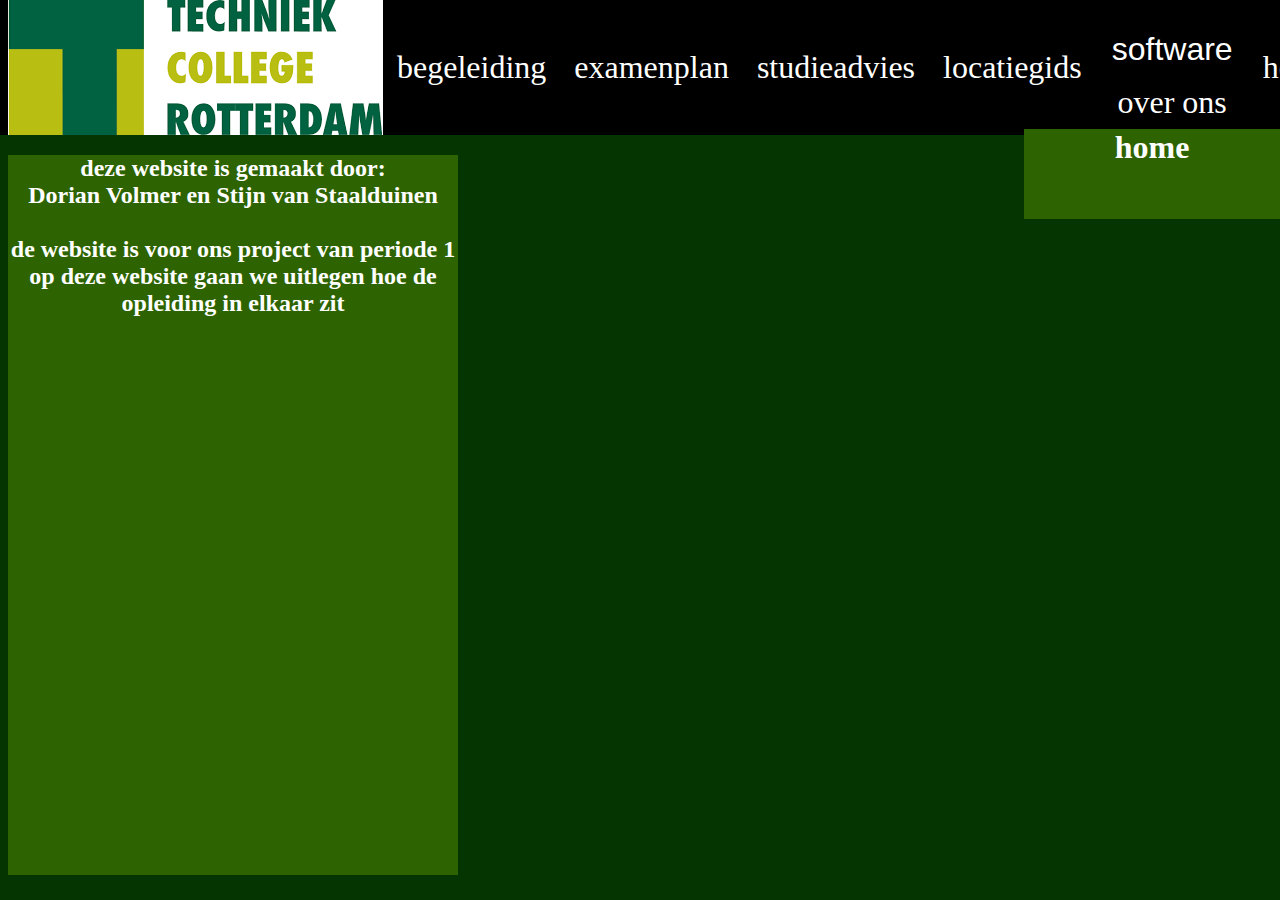
<file: index.html>
<!DOCTYPE html>
<html lang="en">
<head>
    <meta charset="UTF-8">
    <meta name="viewport" content="width=device-width, initial-scale=1.0">
    <link rel="stylesheet" href="style.css">
    <title>Document</title>
</head>
<body>
    <h1 class="nupagina">home</h1>
    <h2 class="h2naam">
        deze website is gemaakt door: <div class="line-break"></div>
        Dorian Volmer en
        Stijn van Staalduinen
        <div class="line-break">
            <br>
       de website is voor ons project van periode 1
    </div>
    op deze website gaan we uitlegen hoe de opleiding in elkaar zit
    

        </div>
    </h2>
    
    <nav>
        <nav id="navbar">
        <img  src="img\tcr2.png" a title="tcr2" id="tcr2"  >
        <a href="begeleiding.html">begeleiding</a>
        <a href="examenplan.html">examenplan</a>
        <a href="bindend-studieadvies.html">studieadvies</a>
        <a href="locatiegids.html">locatiegids</a>
        
        <div class="dropdown">
          <button class="dropbtn">software</button>
          <div id="myDropdown" class="dropdown-content">
            <a href="software.html">software</a>
            <a href="canvas.html">canvas</a>
            <a href="eduarte.html">eduarte</a>  </div>
        <a href="over-ons.html">over ons</a>
         
        </div>
        <a href="index.html">home</a>
        <a href="studiewijzer.html">studiewijzer</a>
       
            
        
        
        </nav>

        </nav>
    </nav>
</body>
</html>
</file>
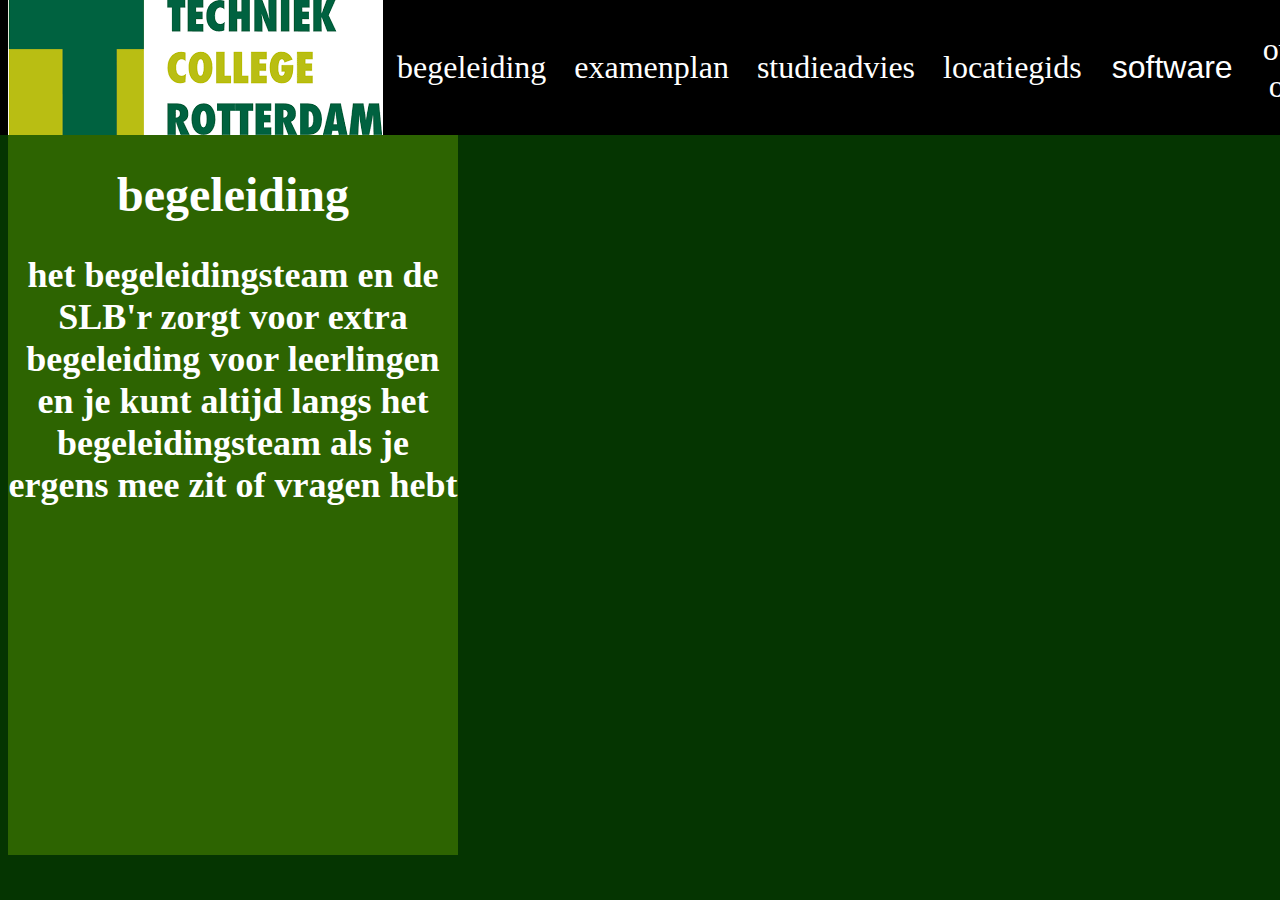
<file: begeleiding.html>
<!DOCTYPE html>
<html lang="en">
<head>
    <meta charset="UTF-8">
    <meta name="viewport" content="width=device-width, initial-scale=1.0">
    <link rel="stylesheet" href="style.css">
    <title>Document</title>
</head>
<body>
    <div class="h2naam">
    <h1>
        begeleiding
    
    </h1>
    <h2 class="h2nam">het begeleidingsteam en de SLB'r zorgt voor extra begeleiding voor leerlingen en je kunt altijd langs het begeleidingsteam als je ergens mee zit of vragen hebt </h2>
    <h2></h2>
    </div>
    <nav>
        <nav id="navbar">
        <img  src="img\tcr2.png" a title="tcr2" id="tcr2"  >
        <a href="begeleiding.html">begeleiding</a>
        <a href="examenplan.html">examenplan</a>
        <a href="bindend-studieadvies.html">studieadvies</a>
        <a href="locatiegids.html">locatiegids</a>
        
        <div class="dropdown">
          <button class="dropbtn">software</button>
          <div id="myDropdown" class="dropdown-content">
            <a href="software.html">software</a>
            <a href="canvas.html">canvas</a>
            <a href="eduarte.html">eduarte</a> 
         </div>
        </div>
         
        <a href="over-ons.html">over ons</a>
        
        <a href="index.html">home</a>
        <a href="studiewijzer.html">studiewijzer</a>
       
            
        
        
        </nav>

        </nav>
    </nav>
    
</body>
</html>
</file>
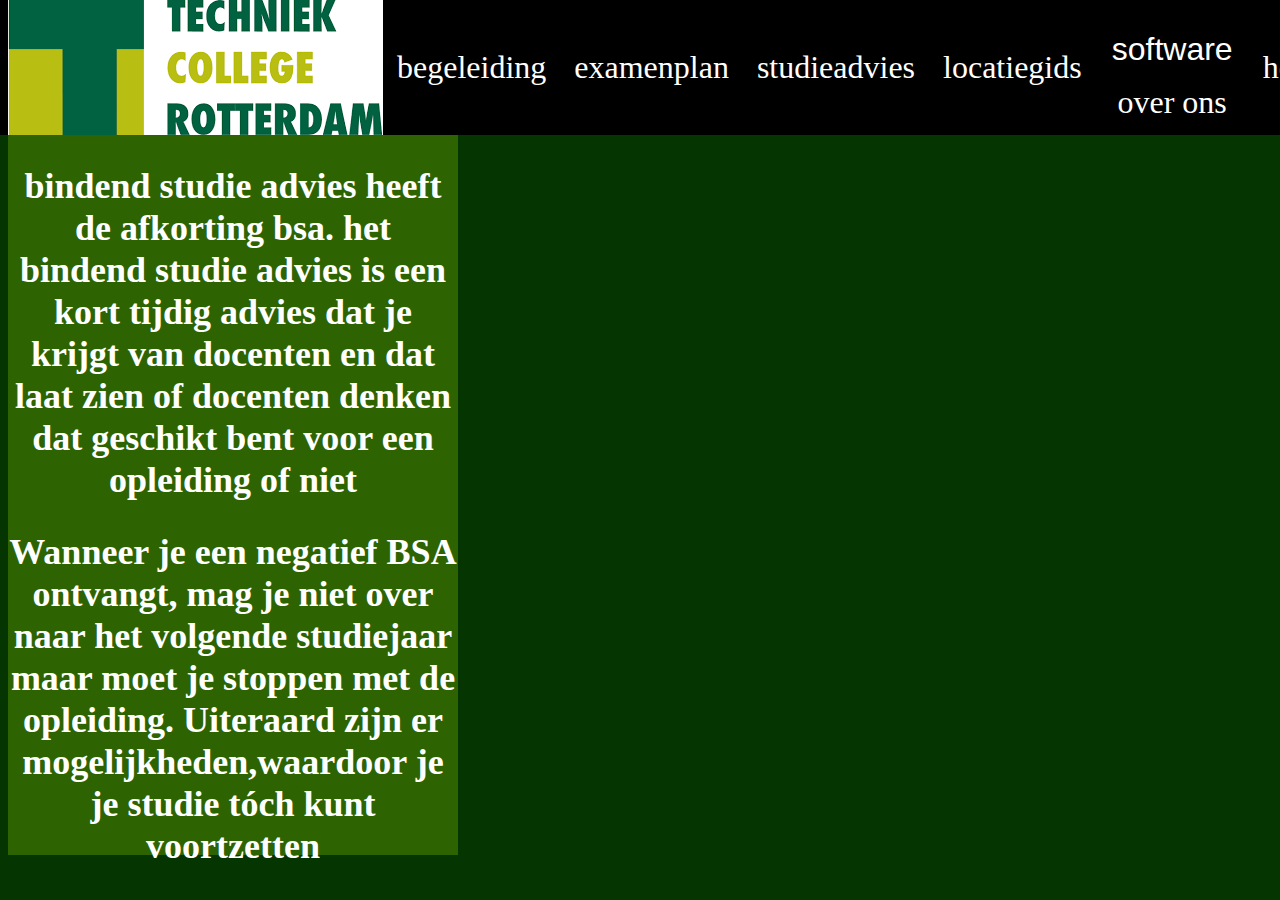
<file: bindend-studieadvies.html>
<!DOCTYPE html>
<html lang="en">
<head>
    <meta charset="UTF-8">
    <meta name="viewport" content="width=device-width, initial-scale=1.0">
    <link rel="stylesheet" href="style.css">
    <title>Document</title>
</head>
<body>
    
    <div class="h2naam">
    <h2>bindend studie advies heeft de afkorting bsa. het bindend studie advies is een kort tijdig advies dat je krijgt van docenten
        en dat laat zien of docenten denken dat geschikt bent voor een opleiding of niet</h2> 
      <h2>  Wanneer je een negatief BSA ontvangt, mag je niet over naar het volgende studiejaar
             maar moet je stoppen met de opleiding. Uiteraard zijn er mogelijkheden,waardoor je je studie tóch kunt voortzetten</h2>
    
    </div>
   
    <nav>
        <nav id="navbar">
        <img  src="img\tcr2.png" a title="tcr2" id="tcr2"  >
        <a href="begeleiding.html">begeleiding</a>
        <a href="examenplan.html">examenplan</a>
        <a href="bindend-studieadvies.html">studieadvies</a>
        <a href="locatiegids.html">locatiegids</a>
        
        <div class="dropdown">
          <button class="dropbtn">software</button>
          <div id="myDropdown" class="dropdown-content">
            <a href="software.html">software</a>
            <a href="canvas.html">canvas</a>
            <a href="eduarte.html">eduarte</a>  </div>
        <a href="over-ons.html">over ons</a>
         
        </div>
        <a href="index.html">home</a>
        <a href="studiewijzer.html">studiewijzer</a>
       
            
        
        
        </nav>

        </nav>
    </nav>
</body>
</html>
</file>
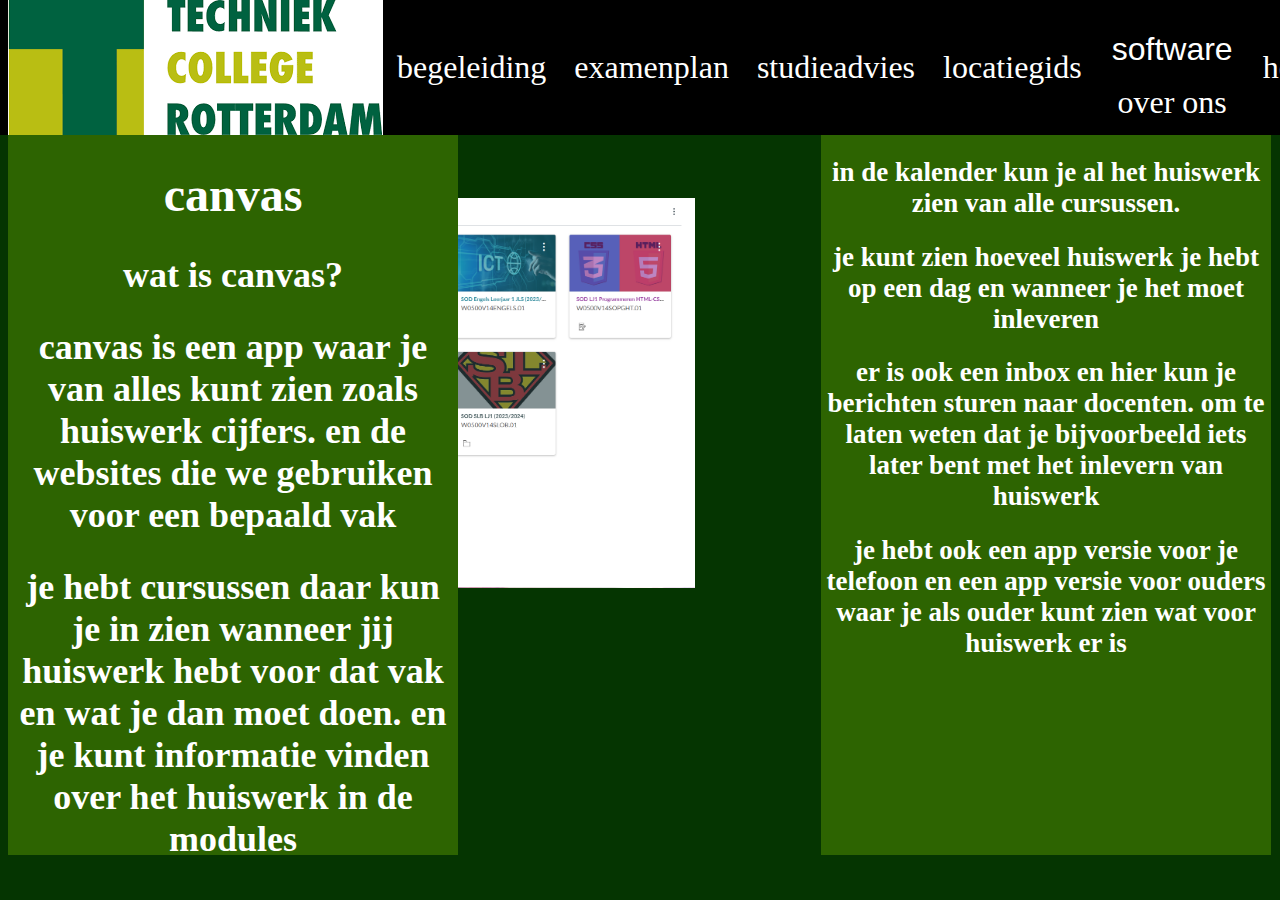
<file: canvas.html>
<!DOCTYPE html>
<html lang="en">
<head>
    <meta charset="UTF-8">
    <meta name="viewport" content="width=device-width, initial-scale=1.0">
    <link rel="stylesheet" href="style.css">
    <title>Document</title>
</head>
<body>
    <div class="h2naam">
    <h1>
        canvas 
    </h1>
    <h2>wat is canvas?</h2>
    <h2> canvas is een app waar je van alles kunt zien zoals huiswerk cijfers.
        en de websites die we gebruiken voor een bepaald vak </h2>
    <h2></h2>
    <h2>je hebt cursussen daar kun je in zien wanneer jij huiswerk hebt voor dat vak en wat je dan moet doen.
         en je kunt informatie vinden over het huiswerk in de modules </h2>
</div>
    <div class="h1naam">
        <h2>in de kalender kun je al het huiswerk zien van alle cursussen.</h2>
        <h2>je kunt zien hoeveel huiswerk je hebt op een dag en wanneer je het moet inleveren </h2>
        <h2>er is ook een inbox en hier kun je berichten sturen naar docenten.
            om te laten weten dat je bijvoorbeeld iets later bent met het inlevern van huiswerk 
        </h2>
        <h2>je hebt ook een app versie voor je telefoon en een app versie voor ouders waar je als ouder kunt zien wat voor huiswerk er is  </h2>
       </div>
    
       <nav>
        <nav id="navbar">
        <img  src="img\tcr2.png" a title="tcr2" id="tcr2"  >
        <a href="begeleiding.html">begeleiding</a>
        <a href="examenplan.html">examenplan</a>
        <a href="bindend-studieadvies.html">studieadvies</a>
        <a href="locatiegids.html">locatiegids</a>
        
        <div class="dropdown">
          <button class="dropbtn">software</button>
          <div id="myDropdown" class="dropdown-content">
            <a href="software.html">software</a>
            <a href="canvas.html">canvas</a>
            <a href="eduarte.html">eduarte</a>  </div>
        <a href="over-ons.html">over ons</a>
         
        </div>
        <a href="index.html">home</a>
        <a href="studiewijzer.html">studiewijzer</a>
       
            
        
        
        </nav>

        </nav>
    </nav>
    <img src="./img/canvas screen.png" title="canvas image" id="can" >
</body>
</html>
</file>
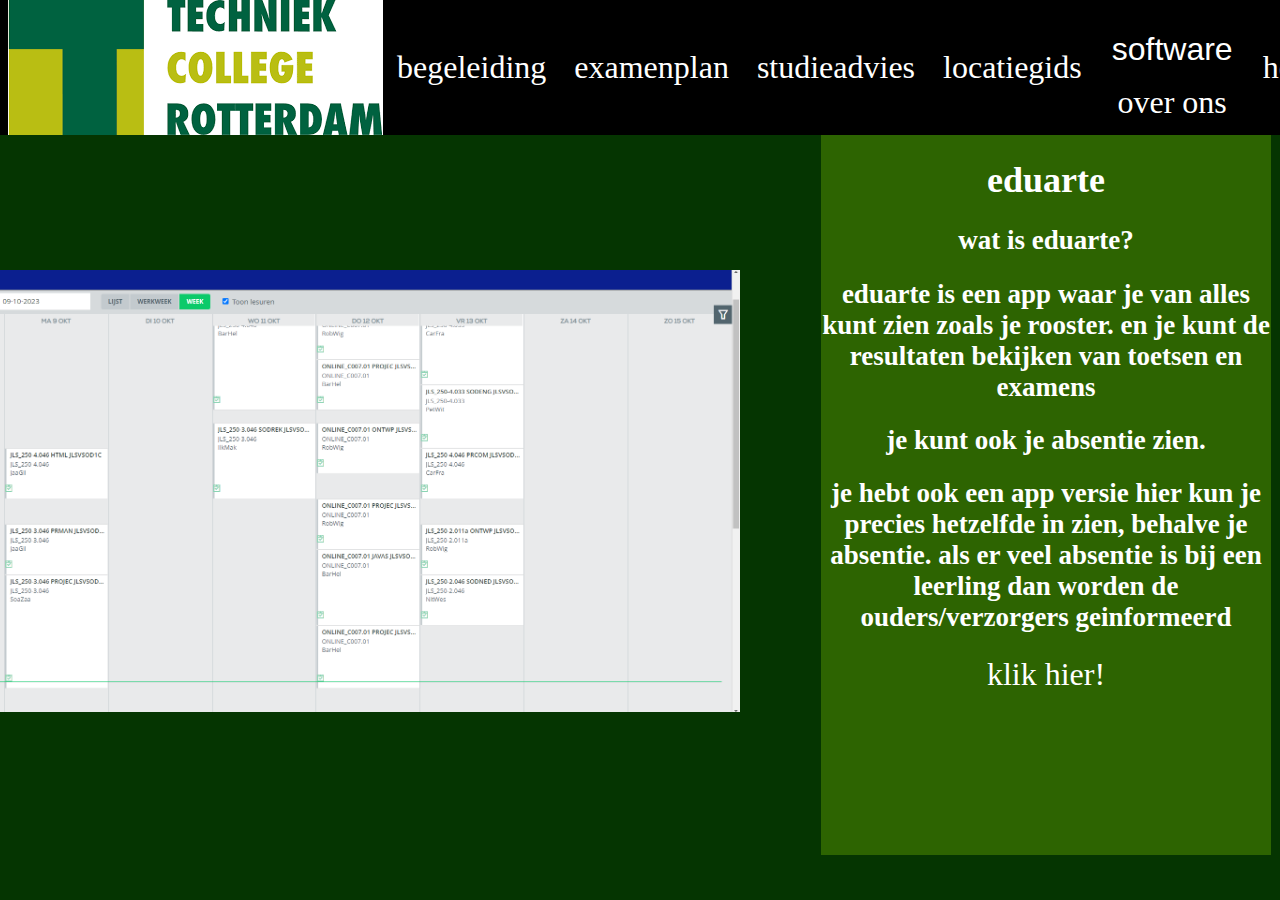
<file: eduarte.html>
<!DOCTYPE html>
<html lang="en">
<head>
    <meta charset="UTF-8">
    <meta name="viewport" content="width=device-width, initial-scale=1.0">
    <link rel="stylesheet" href="style.css">
    <title>Document</title>
</head>
<body>
    <div class="h1naam">
    <h1>
        eduarte
    </h1>
    <h2>wat is eduarte?</h2>
    <h2> eduarte is een app waar je van alles kunt zien zoals je rooster.
        en je  kunt de resultaten bekijken van toetsen en examens</h2>
        <h2>je kunt ook je absentie zien.</h2>
        <h2>je hebt ook een app versie hier kun je precies hetzelfde in zien, behalve je absentie. 
            als er veel absentie is bij een leerling dan worden de ouders/verzorgers geinformeerd  
        </h2>
        <a href="https://eduarte.nl/" title="klik hier!" >klik hier!</a>
    </div>
    <nav>
        <nav id="navbar">
        <img  src="img\tcr2.png" a title="tcr2" id="tcr2"  >
        <a href="begeleiding.html">begeleiding</a>
        <a href="examenplan.html">examenplan</a>
        <a href="bindend-studieadvies.html">studieadvies</a>
        <a href="locatiegids.html">locatiegids</a>
        
        <div class="dropdown">
          <button class="dropbtn">software</button>
          <div id="myDropdown" class="dropdown-content">
            <a href="software.html">software</a>
            <a href="canvas.html">canvas</a>
            <a href="eduarte.html">eduarte</a>  </div>
        <a href="over-ons.html">over ons</a>
         
        </div>
        <a href="index.html">home</a>
        <a href="studiewijzer.html">studiewijzer</a>
       
            
        
        
        </nav>

        </nav>
    </nav>
    <img src="./img/eduarte.png" title="eduarte image" id="edu" >
</body>
</html>
</file>
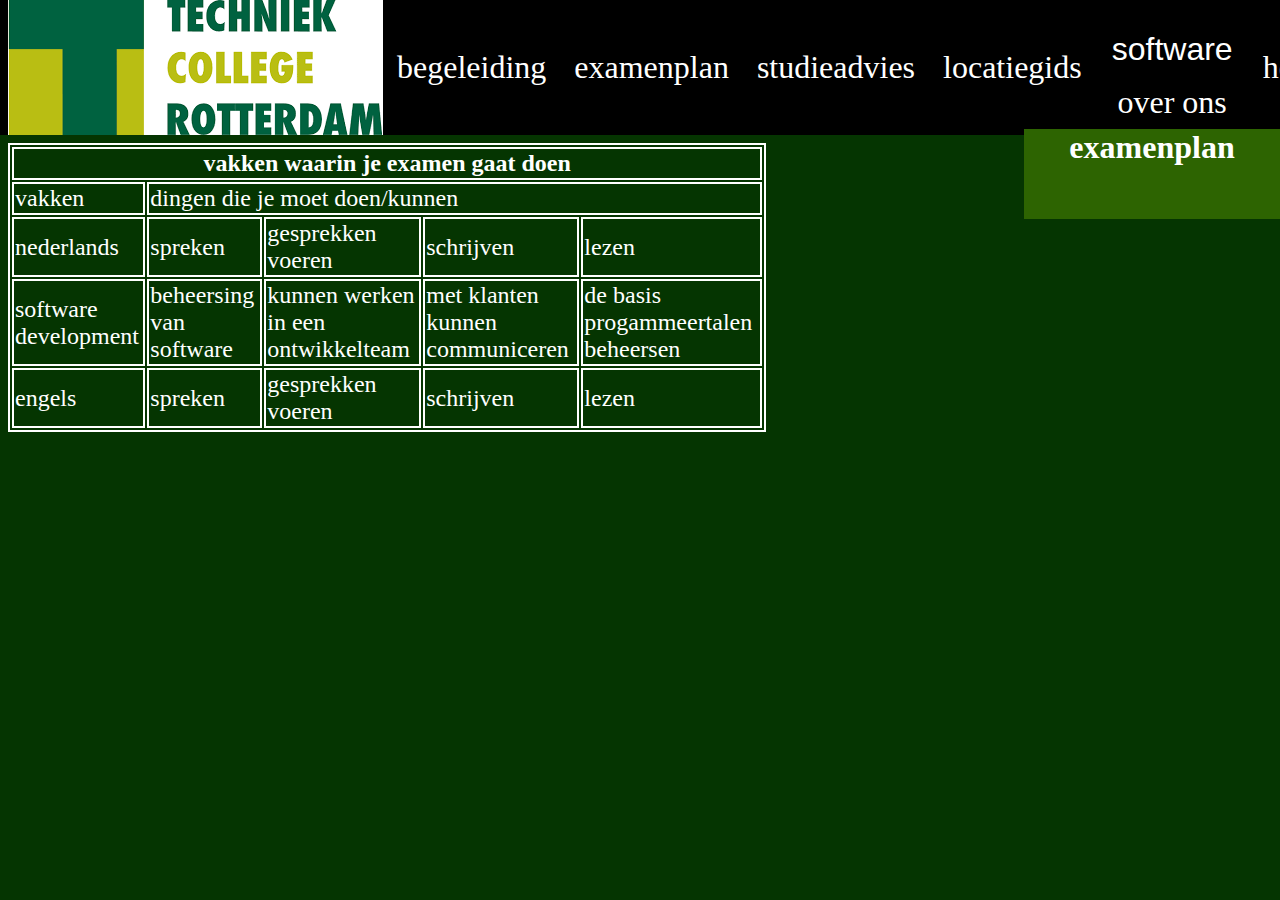
<file: examenplan.html>
<!DOCTYPE html>
<html lang="en">
<head>
    <meta charset="UTF-8">
    <meta name="viewport" content="width=device-width, initial-scale=1.0">
    <link rel="stylesheet" href="style.css">
    <title>Document</title>
</head>
<body>
    <h1 class="nupagina">examenplan</h1>

    <table class="examentabel">
        <tr>
        <th colspan="5">vakken waarin je examen gaat doen</th>
    </tr>
    
    <tr>
        <td>vakken</td>
        <td colspan="4">dingen die je moet doen/kunnen</td>
    </tr>
    
    <tr>
        <td>nederlands</td>
        <td>spreken</td>
        <td>gesprekken voeren</td>
        <td>schrijven</td>
        <td>lezen</td>
    </tr>
    
    <tr>
        <td>software development</td>
        <td>beheersing van software</td>
        <td>kunnen werken in een ontwikkelteam</td>
        <td>met klanten kunnen communiceren</td>
        <td>de basis progammeertalen beheersen</td>
    </tr>
    <tr>
        <td>engels</td> 
        <td>spreken</td>
        <td>gesprekken voeren</td>
        <td>schrijven</td>
        <td>lezen</td>
    </tr>
    
    </tr>
    </table>


    <nav>
        <nav id="navbar">
        <img  src="img\tcr2.png" a title="tcr2" id="tcr2"  >
        <a href="begeleiding.html">begeleiding</a>
        <a href="examenplan.html">examenplan</a>
        <a href="bindend-studieadvies.html">studieadvies</a>
        <a href="locatiegids.html">locatiegids</a>
        
        <div class="dropdown">
          <button class="dropbtn">software</button>
          <div id="myDropdown" class="dropdown-content">
            <a href="software.html">software</a>
            <a href="canvas.html">canvas</a>
            <a href="eduarte.html">eduarte</a>  </div>
        <a href="over-ons.html">over ons</a>
         
        </div>
        <a href="index.html">home</a>
        <a href="studiewijzer.html">studiewijzer</a>
       
            
        
        
        </nav>

        </nav>
    </nav>
    
</body>
</html>
</file>
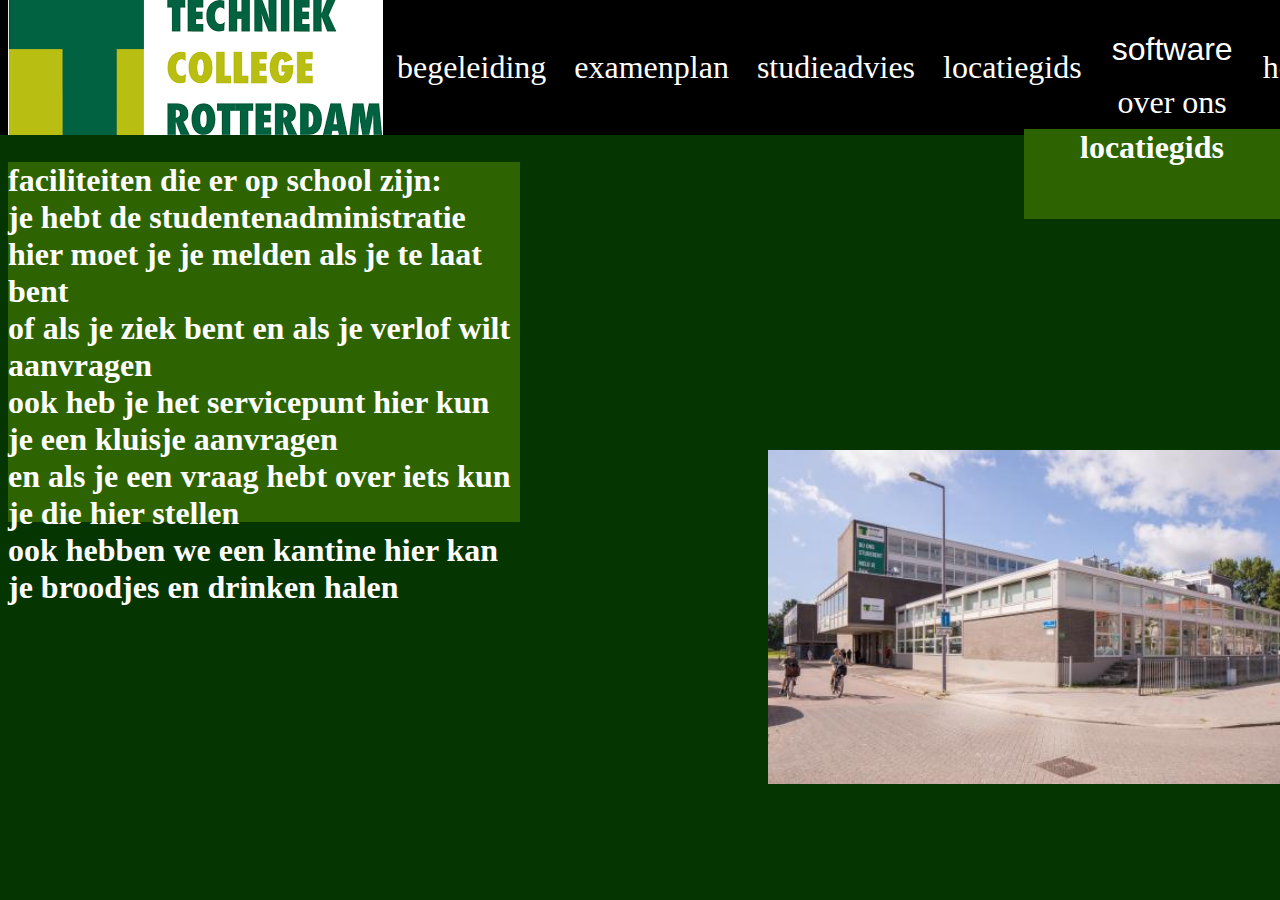
<file: locatiegids.html>
<!DOCTYPE html>
<html lang="en">
<head>
    <meta charset="UTF-8">
    <meta name="viewport" content="width=device-width, initial-scale=1.0">
    <link rel="stylesheet" href="style.css">
    <title>Document</title>
</head>
<body>
    <h1 class="nupagina">locatiegids</h1>

    <h2 class="locatieh2"> faciliteiten die er op school zijn: 
       <div class="line-break"> je hebt de studentenadministratie hier moet je je melden als je te laat bent</div> of als je ziek bent en als je verlof wilt aanvragen
       <br>

       <div class="line-break">ook heb je het servicepunt hier kun je een kluisje aanvragen </div>en als je een vraag hebt over iets kun je die hier stellen
       <br>
       ook hebben we een kantine hier kan je broodjes en drinken halen
    </h2>

    <img class="tcr3" src="./img/janligthartstraat.jpg" alt="tcr">


        

    <nav>
        <nav id="navbar">
        <img  src="img\tcr2.png" a title="tcr2" id="tcr2"  >
        <a href="begeleiding.html">begeleiding</a>
        <a href="examenplan.html">examenplan</a>
        <a href="bindend-studieadvies.html">studieadvies</a>
        <a href="locatiegids.html">locatiegids</a>
        
        <div class="dropdown">
          <button class="dropbtn">software</button>
          <div id="myDropdown" class="dropdown-content">
            <a href="software.html">software</a>
            <a href="canvas.html">canvas</a>
            <a href="eduarte.html">eduarte</a>  </div>
        <a href="over-ons.html">over ons</a>
         
        </div>
        <a href="index.html">home</a>
        <a href="studiewijzer.html">studiewijzer</a>
       
            
        
        
        </nav>

        </nav>
    </nav>
    
</body>
</html>
</file>
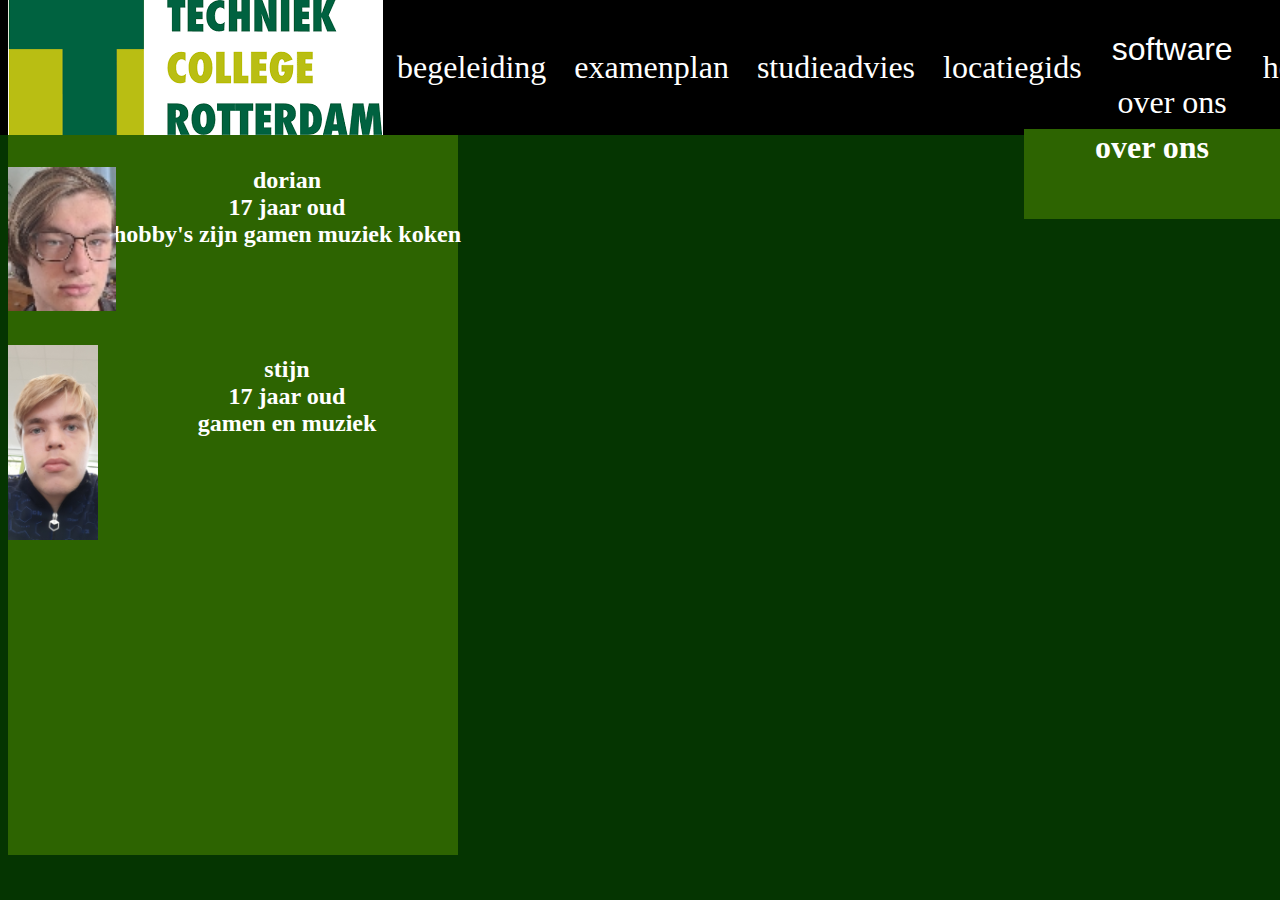
<file: over-ons.html>
<!DOCTYPE html>
<html lang="en">
<head>
    <meta charset="UTF-8">
    <meta name="viewport" content="width=device-width, initial-scale=1.0">
    <link rel="stylesheet" href="style.css">
    <title>Document</title>
</head>
<body>
    <h1 class="nupagina">over ons </h1>
    <div class="h2naam">
    <h1>
       
    </h1>
    <h2 class="h2over">
        <img class="fotodor" src="./img/dor.jpg" title="canvas image" id="dor" >
        <img class="fotostein" src="./img/stein.jpg" alt="stein">
    dorian
    <br>
    17 jaar oud
    <br>
    hobby's zijn gamen muziek koken
    <br>
    <br>
     <br>
     <br>
     <br>

    stijn
    <br>
    17 jaar oud
<br>
    gamen en muziek</h2>

    </div>
    <nav>
        <nav id="navbar">
        <img  src="img\tcr2.png" a title="tcr2" id="tcr2"  >
        <a href="begeleiding.html">begeleiding</a>
        <a href="examenplan.html">examenplan</a>
        <a href="bindend-studieadvies.html">studieadvies</a>
        <a href="locatiegids.html">locatiegids</a>
        
        <div class="dropdown">
          <button class="dropbtn">software</button>
          <div id="myDropdown" class="dropdown-content">
            <a href="software.html">software</a>
            <a href="canvas.html">canvas</a>
            <a href="eduarte.html">eduarte</a>  </div>
        <a href="over-ons.html">over ons</a>
         
        </div>
        <a href="index.html">home</a>
        <a href="studiewijzer.html">studiewijzer</a>
       
            
        
        
        </nav>

        </nav>
    </nav>
    
</body>
</html>
</file>
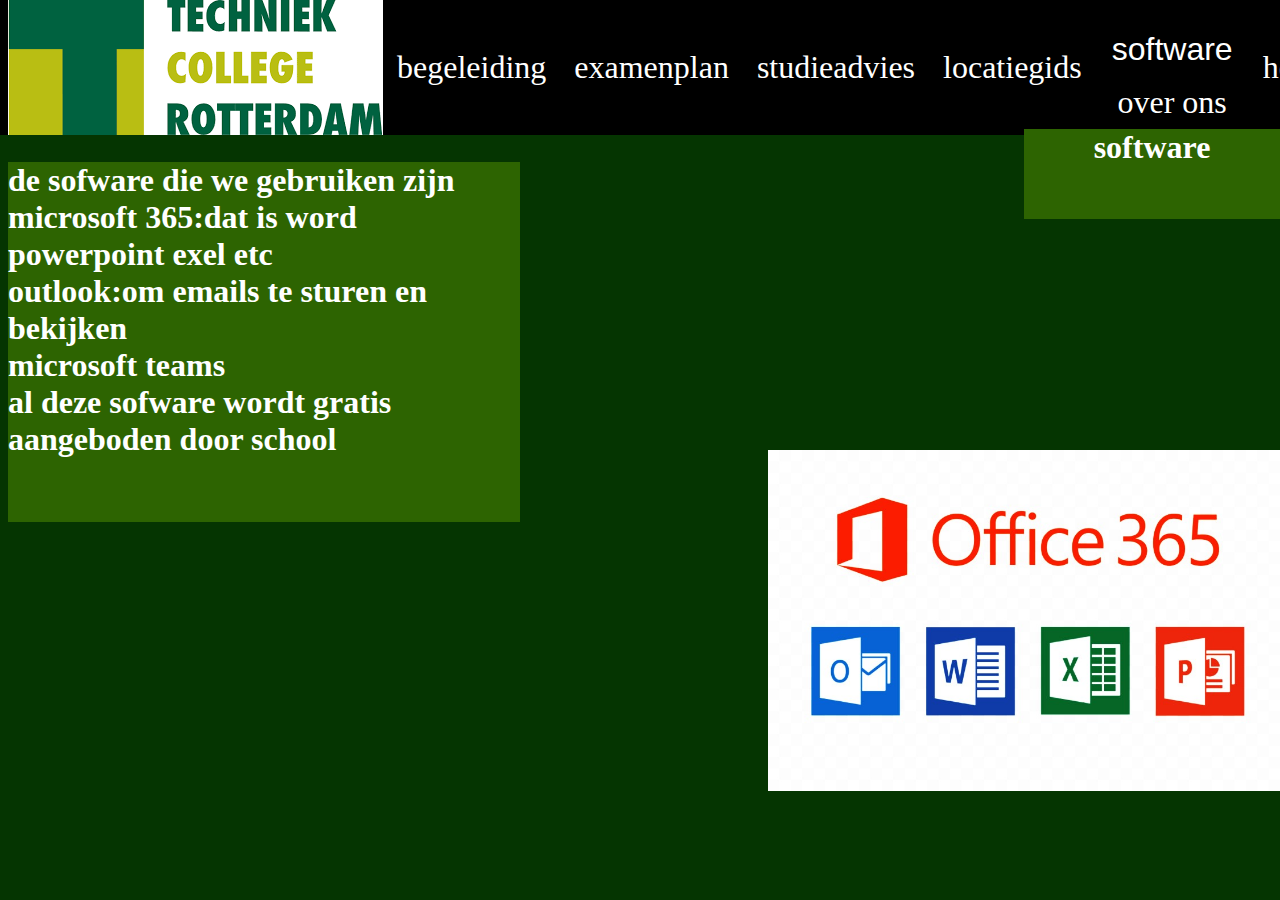
<file: software.html>
<!DOCTYPE html>
<html lang="en">
<head>
    <meta charset="UTF-8">
    <meta name="viewport" content="width=device-width, initial-scale=1.0">
    <link rel="stylesheet" href="style.css">
    <title>Document</title>
</head>
<body>
  <h1 class="nupagina">software</h1>

  <h2 class="locatieh2">de sofware die we gebruiken zijn
    microsoft 365:dat is word powerpoint exel etc 
    <br>
    <div class="line-break">
    outlook:om emails te sturen en bekijken
    </div>
    <div class="line-break">
  microsoft teams
  </div>
  

    al deze sofware wordt gratis aangeboden door school 

    
    
  </h2>

  <img class="tcr3" src="./img/office 365.jpg" alt="365">



   







    <nav>
        <nav id="navbar">
        <img  src="img\tcr2.png" a title="tcr2" id="tcr2"  >
        <a href="begeleiding.html">begeleiding</a>
        <a href="examenplan.html">examenplan</a>
        <a href="bindend-studieadvies.html">studieadvies</a>
        <a href="locatiegids.html">locatiegids</a>
        
        <div class="dropdown">
          <button class="dropbtn">software</button>
          <div id="myDropdown" class="dropdown-content">
            <a href="software.html">software</a>
            <a href="canvas.html">canvas</a>
            <a href="eduarte.html">eduarte</a>  </div>
        <a href="over-ons.html">over ons</a>
         
        </div>
        <a href="index.html">home</a>
        <a href="studiewijzer.html">studiewijzer</a>
       
            
        
        
        </nav>

        </nav>
    </nav>
    
</body>
</html>
</file>
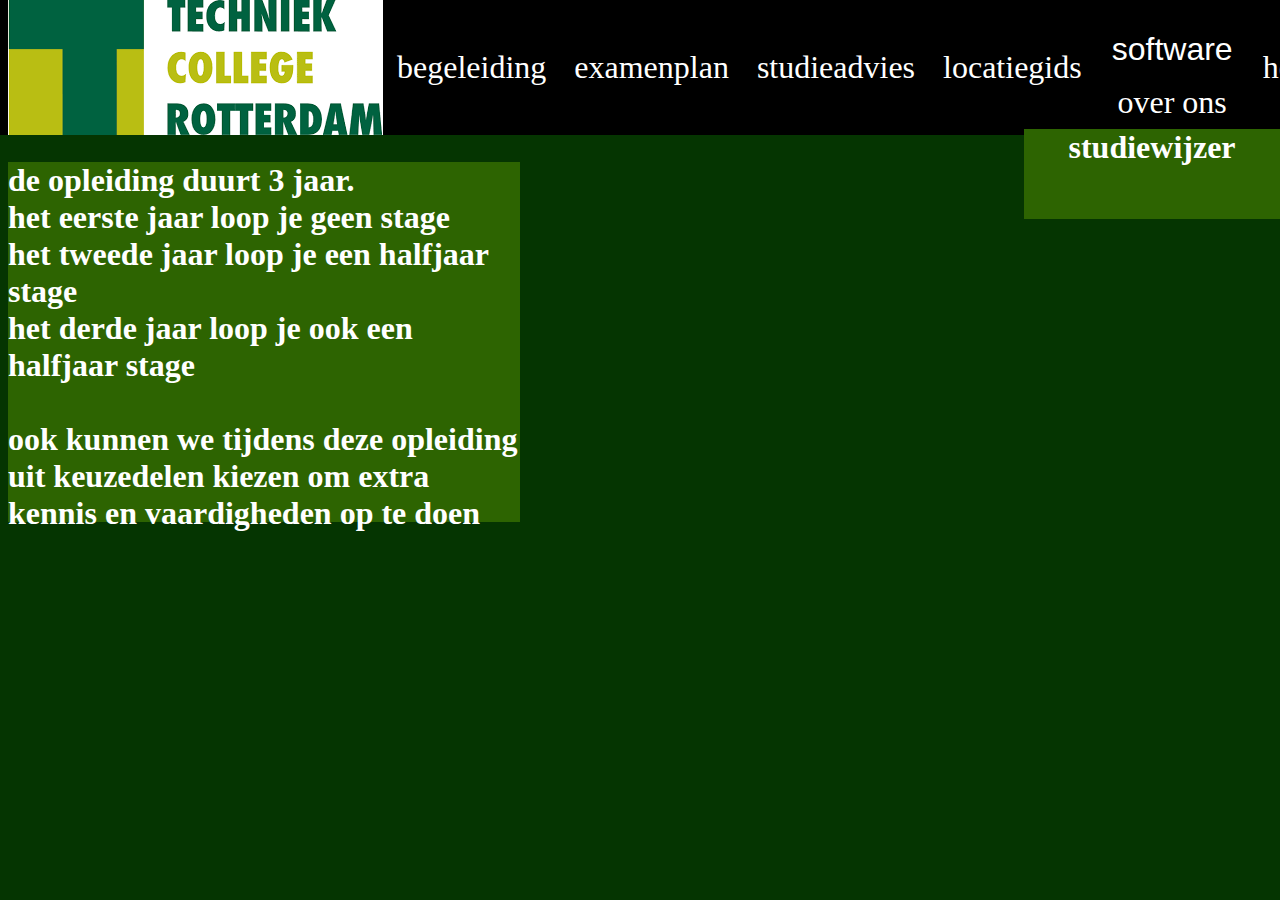
<file: studiewijzer.html>
<!DOCTYPE html>
<html lang="en">
<head>
    <meta charset="UTF-8">
    <meta name="viewport" content="width=device-width, initial-scale=1.0">
    <link rel="stylesheet" href="style.css">
    <title>Document</title>
</head>
<body>
    
   <h2 class="locatieh2">de opleiding duurt 3 jaar.
    <div class="line-break">
    het eerste jaar loop je geen stage</div>
    het tweede jaar loop je een halfjaar stage <div class="line-break">
     het derde jaar loop je ook een halfjaar stage</div>
<br>
     ook kunnen we tijdens deze opleiding uit keuzedelen kiezen om extra kennis en vaardigheden op te doen

   </h2>

   <h1 class="nupagina">studiewijzer</h1>




   <nav>
    <nav id="navbar">
    <img  src="img\tcr2.png" a title="tcr2" id="tcr2"  >
    <a href="begeleiding.html">begeleiding</a>
    <a href="examenplan.html">examenplan</a>
    <a href="bindend-studieadvies.html">studieadvies</a>
    <a href="locatiegids.html">locatiegids</a>
    
    <div class="dropdown">
      <button class="dropbtn">software</button>
      <div id="myDropdown" class="dropdown-content">
        <a href="software.html">software</a>
        <a href="canvas.html">canvas</a>
        <a href="eduarte.html">eduarte</a>  </div>
    <a href="over-ons.html">over ons</a>
     
    </div>
    <a href="index.html">home</a>
    <a href="studiewijzer.html">studiewijzer</a>
   
        
    
    
    </nav>

    </nav>
</nav>
    
</body>
</html>
</file>
<file: style.css>
#navbar{
    background-color: black;
    display: flex;
    text-align: center;
    align-items: center;
    justify-content: center;
    position: absolute;
    top: 0;
    margin: 0 -55%;
    padding: 0 55%;
    z-index: 100;
}
    
.h2naam{
    color: white;
    z-index: 110;
    background-color: #2D6401;
    position: absolute;
    top: 15vh;
    width: 45vh;
    height: 23vh;
    text-align: center;
    font-size: xx-large;
}

a{
    text-decoration: none;
    color: white;
    margin: 14px;
    font-size: xx-large;

}

body{
    background-size: cover;
    background-color: #053501;
    overflow: hidden;
    
}

.line-break::after{
    white-space: pre;
}
   

.locatieh2{
    z-index: 109;
    position: absolute;
    color: white;
    top: 15vh;
    width: 40vw;
    height: 40vh;
    background-color: #2D6401;
    font-size: xx-large;


}

.examentabel{
    z-index: 110;
    position:relative;
    color: white;
    top: 15vh;
    width: 60%;
    font-size: x-large;
    
    
    
    
}

table,th,td{
    border: 2px solid ;
}

.nupagina{
    z-index: 110;
    position: absolute;
    color: white;
    top: 12vh;
    width: 20vw;
    height: 10vh;
    text-align: center;
    justify-content: center;
    
    right: 0;
    background-color: #2D6401;
}

.tcr3{
    z-index: 109;
    position: absolute;
    top: 50vh;
    right: 0;
    width: 40vw;
    bottom: 0;

}

.dropbtn {
    background-color:black;
    color: white;
    padding: 16px;
    font-size: xx-large;
    border: none;
    z-index: 110;

  }

  .dropbtn:hover, .dropbtn:focus {
    background-color:black;}

    .dropdown {
        position: relative;
        display: inline-block;
        z-index: 110;
      }

      .dropdown-content {
        display: none;
        position: absolute;
        background-color: white;
        min-width: 160px;
        box-shadow: 0px 8px 16px 0px rgba(0,0,0,0.2);
        z-index: 110;
      }

      .dropdown-content a {
        color: black;
        padding: 12px 16px;
        text-decoration: none;
        display: block;
        z-index: 110;
      }

      .dropdown-content a:hover {background-color: #ddd;}


.dropdown:hover .dropdown-content {display: block;}

.dropdown:hover .dropbtn {background-color: #3e8e41;}

.h1naam{ color: white;
    background-color: #2D6401;
    position: absolute;
    top: 15vh;
    width: 50vh;
    height: 80vh;
    text-align: center;
    right: 1vh;
    font-size: large;
  }


  #can{
    top: 22vh;
    width: 70vh;
    right: 65vh;
    position:absolute;
    justify-content: center;
    }

    .h2naam{
        background-color: #2D6401;
        height: 80vh;
        width: 50vh;
        font-size: x-large;
    }
    
    .h2over{
        width: 62vh;
        font-size: x-large;
    }

    .fotodor{
        position: absolute;
        left: 0;
        width: 12vh;
    }

    .fotostein{
        position: absolute;
        left: 0;
        width: 10vh;
        bottom: 35vh;
    }

    #edu{
    position: absolute;
    top: 30vh;
    width: 100vh;
    right: 60vh;



    }
    
    .adviestext{
        background-color: #2D6401;
        height: 80vh;
        width: 50vh;
        font-size: xx-large;
        color: white;

    }
</file>
